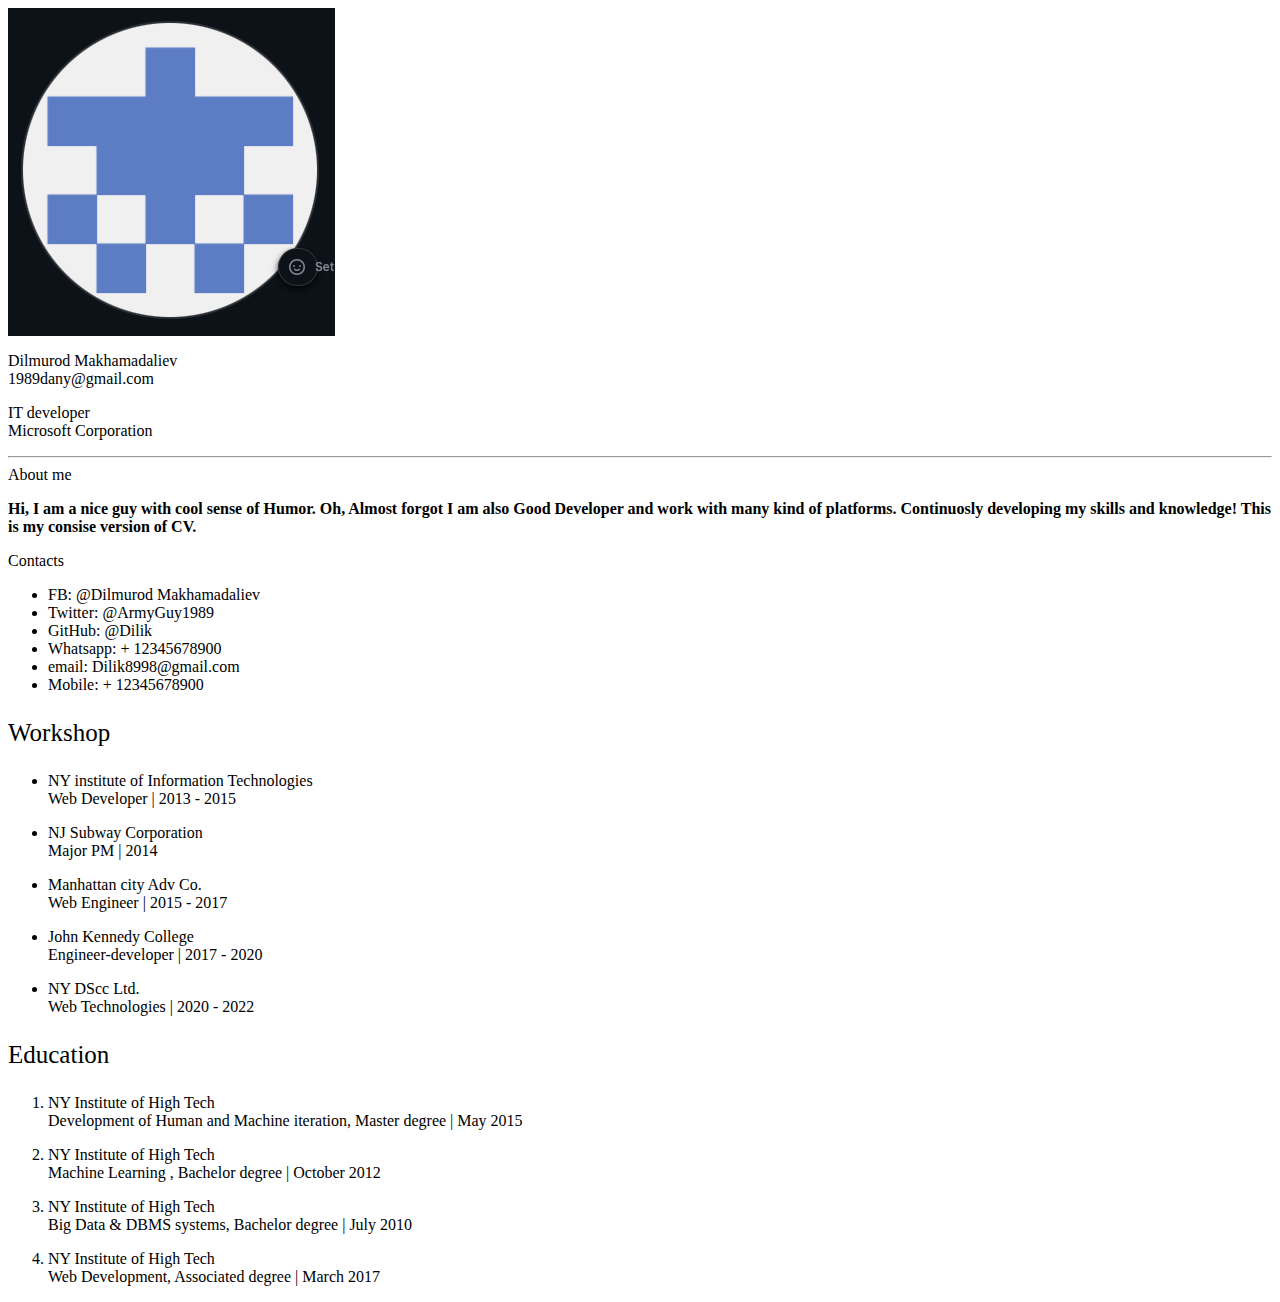
<file: index.html>
<html>
    <head>
        <title>My1stPortfolio</title>
    </head>
    <body>
        <div id="inner-nav"></div>
        <div id="container">
            <div id="image">
                <img id="phrofile-photo" src="./img/Screenshot 2023-10-17 at 20.30.15.png" alt="Profile-image"></div>
                <a href="#"><i class="fas fa-pen stroke-transparent"></i></a>
            </div>
            <p id="name">Dilmurod Makhamadaliev<br><span id="email">1989dany@gmail.com</span></p>
            <p id="designation">IT developer<br> <span id="job">Microsoft Corporation</span></p>
            <hr>
            <div id="about">
                <p style="display: inline;">About me</p>
                <p><strong>Hi, I am a nice guy with cool sense of Humor. Oh, Almost forgot I am also Good Developer and work with many kind of platforms. Continuosly developing my skills and knowledge! This is my consise version of CV.</strong></p>
                <p style="display: inline;">Contacts</p>
                <ul>
                    <li>FB: @Dilmurod Makhamadaliev</li>
                    <li>Twitter: @ArmyGuy1989</li>
                    <li>GitHub: @Dilik</li>
                    <li>Whatsapp: + 12345678900</li>
                    <li>email: Dilik8998@gmail.com</li>
                    <li>Mobile: + 12345678900</li>
                </ul>

                <div id="info-cards">
                    <div class="card">
                        <p style="font-size: 25px; font-family: Cambria, Cochin, Georgia, Times, 'Times New Roman', serif;"> Workshop</p>
                        <ul>
                            <li><p class="tags">NY institute of Information Technologies<br><span>Web Developer<span> |   2013 - 2015 </span></span></p></li>
                            <li><p class="tags">NJ Subway Corporation<br><span>Major PM<span> |   2014</span></span></p></li>
                            <li><p class="tags">Manhattan city Adv Co.<br><span>Web Engineer<span> |   2015 - 2017 </span></span></p></li>
                            <li><p class="tags">John Kennedy College<br><span>Engineer-developer<span> |   2017 - 2020</span></span></p></li>
                            <li><p class="tags">NY DScc Ltd.<br><span>Web Technologies<span> |   2020 - 2022</span></span></p></li>
                        </ul>

                        <p style="font-size: 25px; font-family: Cambria, Cochin, Georgia, Times, 'Times New Roman', serif;"> Education</p>
                        <ol>
                            <li> <p class="tags">NY Institute of High Tech<br><span>Development of Human and Machine iteration, Master degree  |  May 2015 </span></span></p></li>
                            <li> <p class="tags">NY Institute of High Tech<br><span>Machine Learning , Bachelor degree   |  October 2012 </span></span></p></li>
                            <li> <p class="tags">NY Institute of High Tech<br><span>Big Data & DBMS systems, Bachelor degree  |  July 2010 </span></span></p></li>
                            <li> <p class="tags">NY Institute of High Tech<br><span>Web Development, Associated degree  |  March 2017 </span></span></p></li>

                        </ol>
                        </p>

                    </div>
                </div>

            </div>
        </div>

    </body>
</html>
</file>
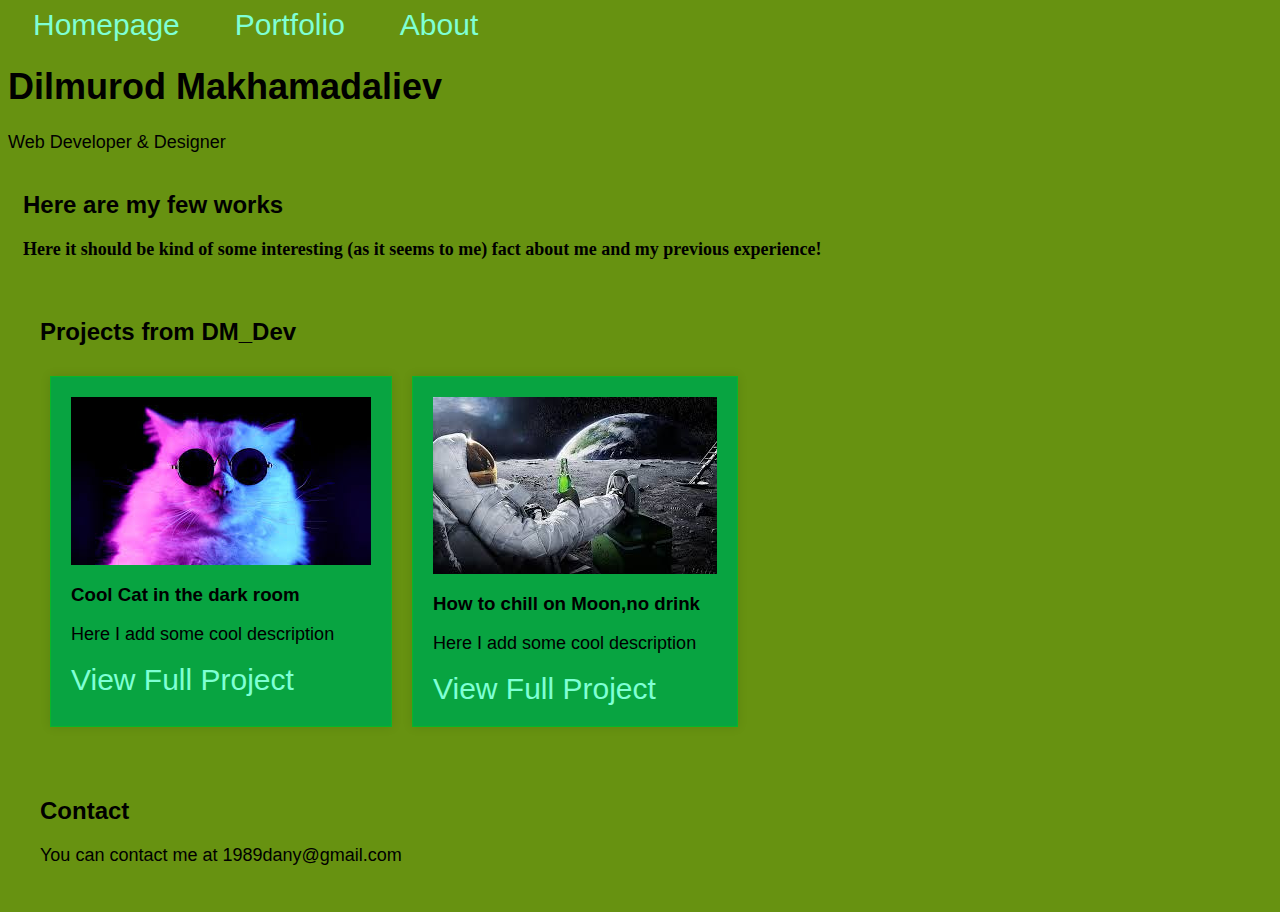
<file: about.html>
<html>
    <head>
        <title>About</title>
        <link rel="stylesheet" href="./styles.css">
    </head>
    <body>
        <nav> <p>  <a style="margin: 25px;" href="./index.html">Homepage</a> <a style="margin: 25px;" href="./portfolio.html"> Portfolio</a> <a style="margin: 25px;" href="./about.html">About</a></p></nav>
  
    
            <header>
                <h1>Dilmurod Makhamadaliev</h1>
                <p>Web Developer & Designer</p>
            </header>
        
        
            <div class="container" id="about">
                <h2>Here are my few works </h2>
                <p>Here it should be kind of some interesting (as it seems to me) fact about me and my previous experience!</p>
            </div>
        
            <div class="container" id="portfolio">
                <h2>Projects from DM_Dev</h2>
                <div class="portfolio">
                    <div class="project">
                        <img src="./img/3.jpeg" alt="Project 1">
                        <h3>Cool Cat in the dark room</h3>
                        <p>Here I add some cool description</p>
                        <a href="coolcat.com">View Full Project</a>
                    </div>
                    <div class="project">
                        <img src="./img/9.jpeg" alt="Project 2">
                        <h3>How to chill on Moon,no drink</h3>
                        <p>Here I add some cool description</p>
                        <a href="chillonmoon.com">View Full Project</a>
                    </div>
                </div>
            </div>
        
            <div class="container" id="contact">
                <h2>Contact</h2>
                <p>You can contact me at 1989dany@gmail.com</p>
            </div>
        


    </body>
</html>
</file>
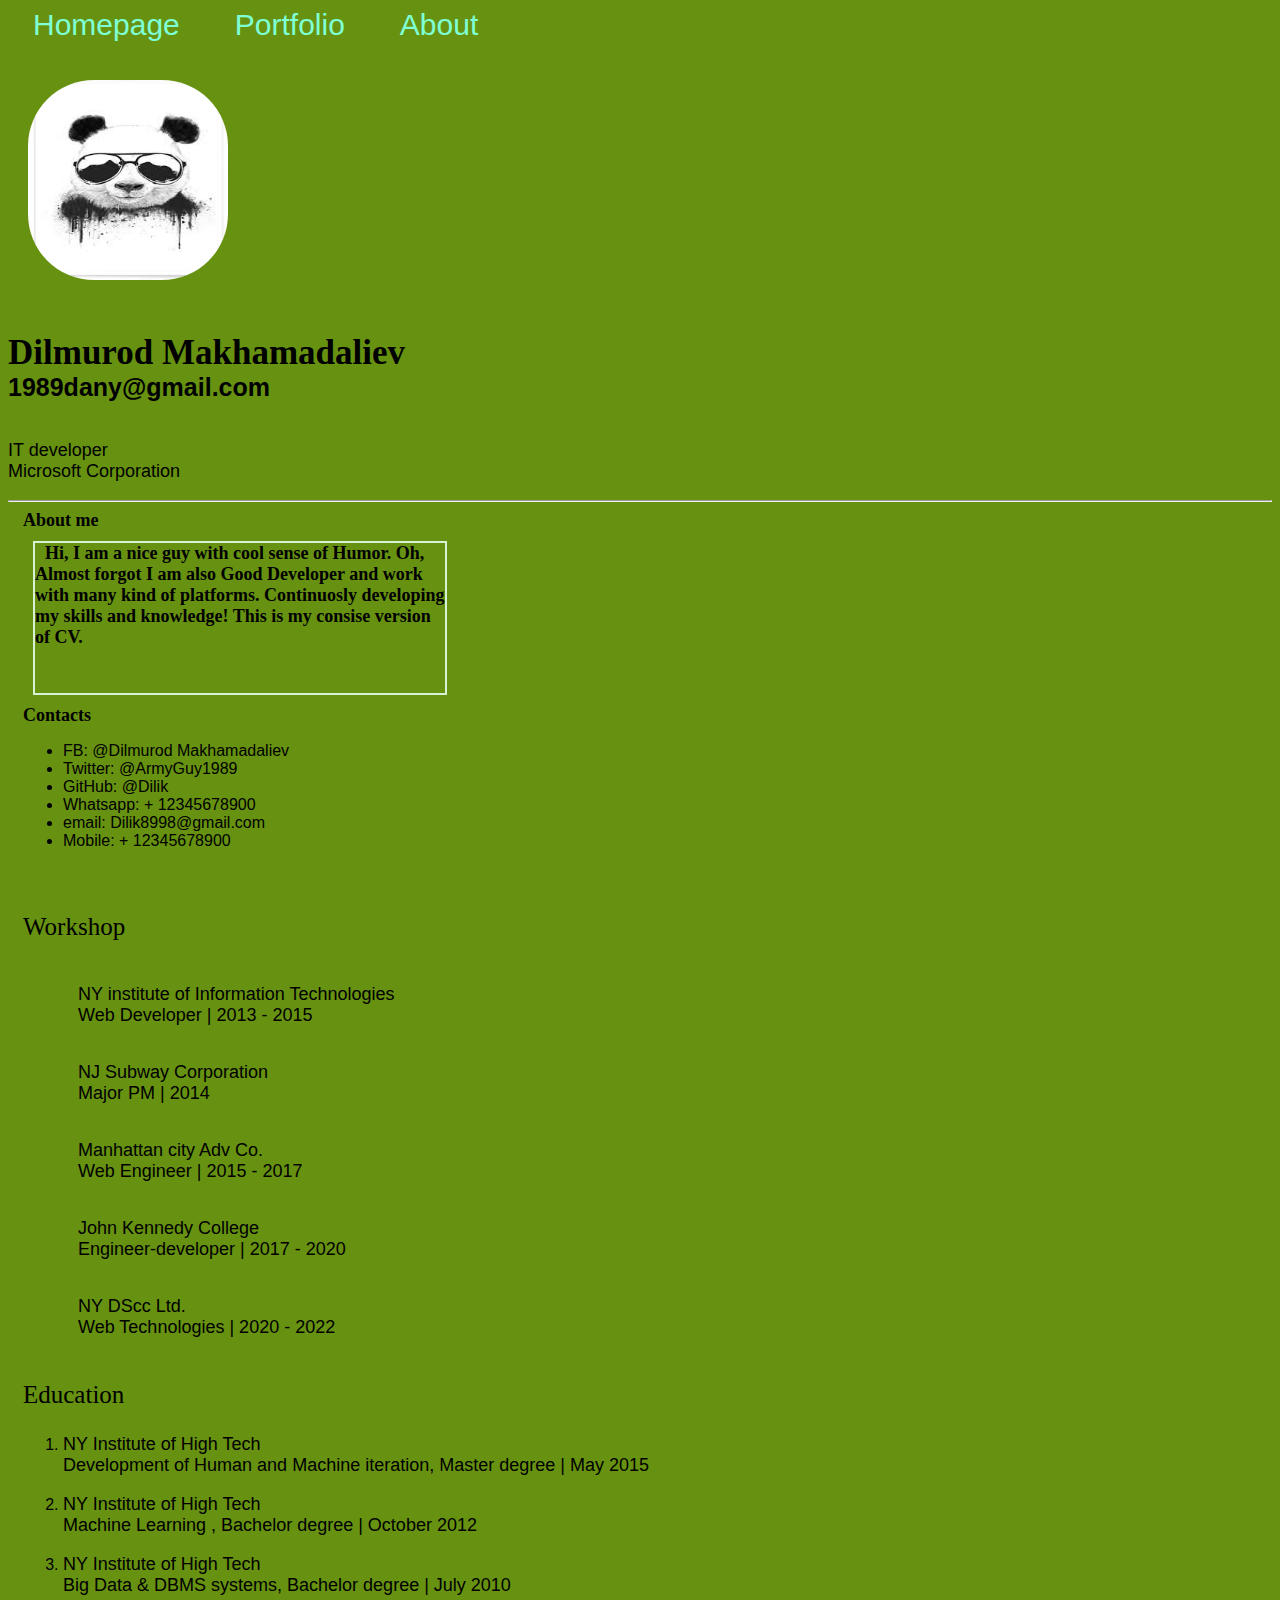
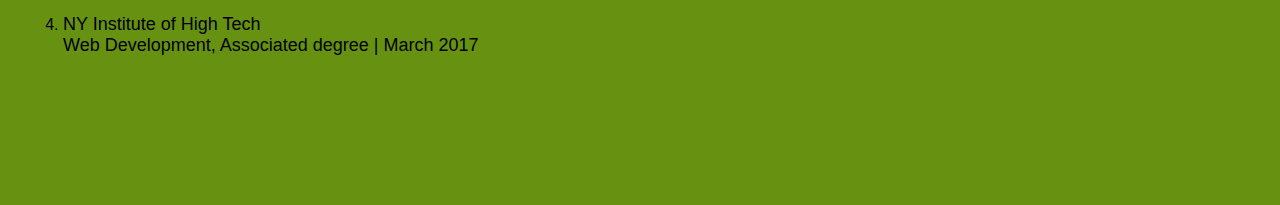
<file: portfolio.html>
<html>
    <head>
        <title>My1stPortfolio</title>
        <link rel="stylesheet" href="./styles.css">
    </head>
    <body>
        <nav> <p>  <a style="margin: 25px;" href="./index.html">Homepage</a> <a style="margin: 25px;" href="./portfolio.html"> Portfolio</a> <a style="margin: 25px;" href="./about.html">About</a></p></nav>
        <div id="container">
            <div id="image">
                <img id="profile-photo" src="./img/8.jpeg" alt="Profile-image"></div>
                <a href="#"><i class="fas fa-pen stroke-transparent"></i></a>
            </div>
            <p id="name">Dilmurod Makhamadaliev<br><span id="email">1989dany@gmail.com</span></p>
            <p id="designation">IT developer<br> <span id="job">Microsoft Corporation</span></p>
            <hr>
            <div id="about">
                <p style="display: inline;">About me</p>
                <p style="border: 2px solid rgb(214, 241, 214); margin: 10px; width: 410px; height: 150px;;"><strong style="text-align:center; margin: 10px;">Hi, I am a nice guy with cool sense of Humor. Oh, Almost forgot I am also Good Developer and work with many kind of platforms. Continuosly developing my skills and knowledge! This is my consise version of CV.</strong></p>
                <p style="display: inline;">Contacts</p>
                <ul>
                    <li>FB: @Dilmurod Makhamadaliev</li>
                    <li>Twitter: @ArmyGuy1989</li>
                    <li>GitHub: @Dilik</li>
                    <li>Whatsapp: + 12345678900</li>
                    <li>email: Dilik8998@gmail.com</li>
                    <li>Mobile: + 12345678900</li>
                </ul>

                <div id="info-cards">
                    <div class="card">
                        <p style="font-size: 25px; font-family: Cambria, Cochin, Georgia, Times, 'Times New Roman', serif;"> Workshop</p>
                        <ul>
                            <li><p class="tags">NY institute of Information Technologies<br><span>Web Developer<span> |   2013 - 2015 </span></span></p></li>
                            <li><p class="tags">NJ Subway Corporation<br><span>Major PM<span> |   2014</span></span></p></li>
                            <li><p class="tags">Manhattan city Adv Co.<br><span>Web Engineer<span> |   2015 - 2017 </span></span></p></li>
                            <li><p class="tags">John Kennedy College<br><span>Engineer-developer<span> |   2017 - 2020</span></span></p></li>
                            <li><p class="tags">NY DScc Ltd.<br><span>Web Technologies<span> |   2020 - 2022</span></span></p></li>
                        </ul>

                        <p style="font-size: 25px; font-family: Cambria, Cochin, Georgia, Times, 'Times New Roman', serif;"> Education</p>
                        <ol>
                            <li> <p class="tags">NY Institute of High Tech<br><span>Development of Human and Machine iteration, Master degree  |  May 2015 </span></span></p></li>
                            <li> <p class="tags">NY Institute of High Tech<br><span>Machine Learning , Bachelor degree   |  October 2012 </span></span></p></li>
                            <li> <p class="tags">NY Institute of High Tech<br><span>Big Data & DBMS systems, Bachelor degree  |  July 2010 </span></span></p></li>
                            <li> <p class="tags">NY Institute of High Tech<br><span>Web Development, Associated degree  |  March 2017 </span></span></p></li>

                        </ol>
                        </p>

                    </div>
                </div>

            </div>
        </div>

    </body>
</html>
</file>
<file: styles.css>
html{
    font-family: 'Gill Sans', 'Gill Sans MT', Calibri, 'Trebuchet MS', sans-serif;
    background-color: rgb(103, 146, 17);
}
a{
    text-decoration: none;
    color: aquamarine;
    font-size: 30px;
}
#container{
    position: relative;
    display: flex;
}
#profile{
    flex: 15%;
    display: block;
    position: relative;
    margin: 5% 2% 0 10%;
    width: 100%;
    height: 100%;
}
#info-cards{
    flex:55%;
    display: block;
    margin-top: 5%;
    margin-right: 10%;
    width: 100%;
    height: 100%;
}
#profile-photo{
    position: relative;
    width: 200px;
    height: 200px;
    border-radius: 33%;
    margin: 20px;
}
#name{
    font-size: 35px;
    line-height: 35px;
}
#about,.card > ul > li{
    padding: 0 0 0 15px;
    position: relative;
    display: inline-block;
    width: 100%;
}
#name, #about > p{
    font-weight: bolder;
    font-family: Georgia, 'Times New Roman', Times, sans-serif;
}
#email{
    font-size: 25px;
    font-weight: bold;
    font-family: 'Trebuchet MS', 'Lucida Sans Unicode', 'Lucida Grande', 'Lucida Sans', Arial, sans-serif;
}
nav li {
    margin: 10px;
}
.container {
    max-width: 1200px;
    margin: 0 auto;
    padding: 20px;
}
h1 {
    font-size: 36px;
}

p {
    font-size: 18px;
}
.portfolio {
    display: flex;
    flex-wrap: wrap;
}
img {
    max-width: 100%;
    height: auto;
}
.project {
    background-color: #08a441;
    margin: 10px;
    padding: 20px;
    border: 1px solid #08b628;
    box-shadow: 0 0 10px rgba(0, 0, 0, 0.1);
}
</file>
